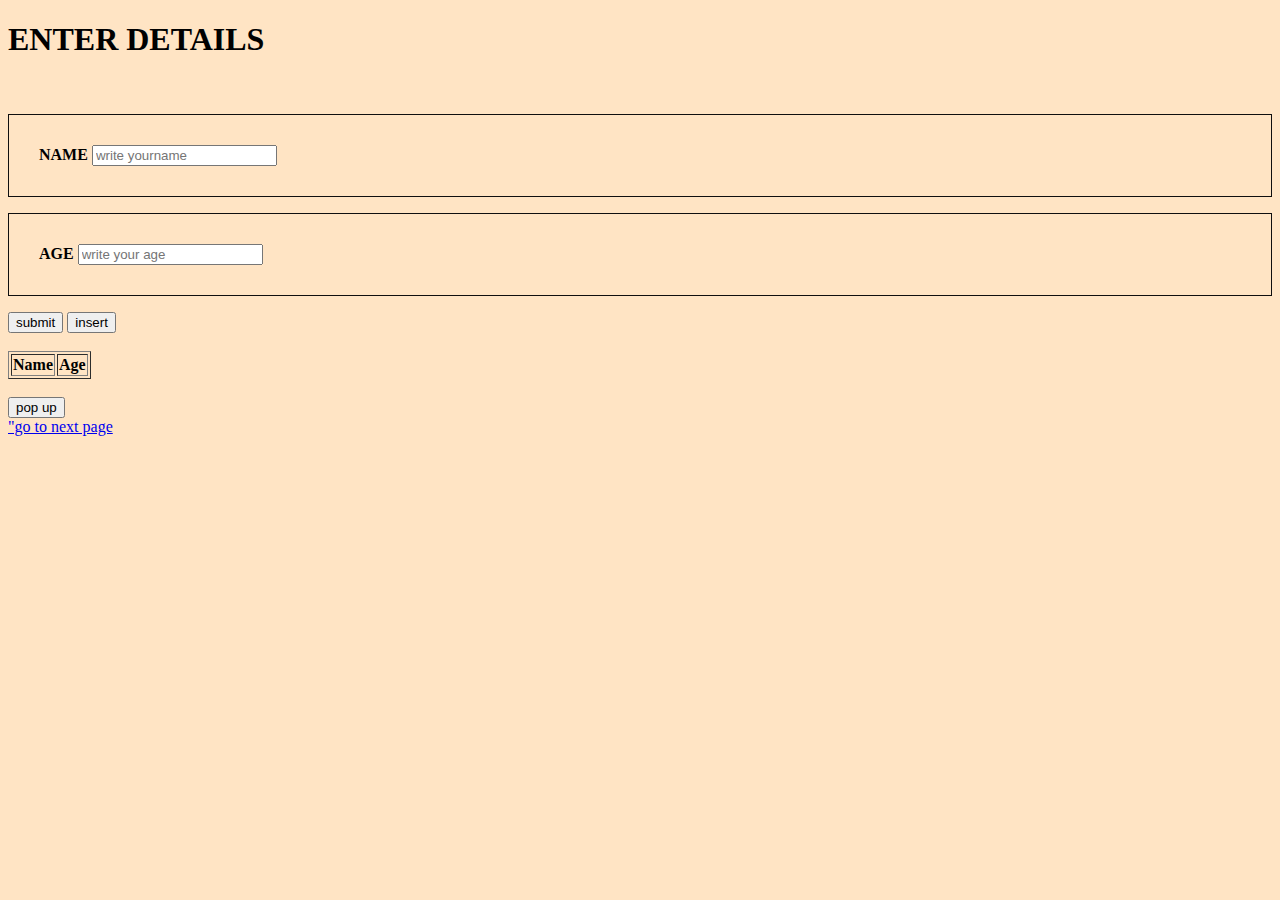
<file: home.html>
<!doctype html>
<html>
<head>
    <title>first page</title>
    <link rel="stylesheet" href="style.css">
    <style>
        body {
            background-color: bisque
        }

        p {
            border: 1px solid #0f0f0f;
            padding: 30px;
            font-weight: bold;
        }
    </style>
</head>

<body>
    <!-- enter the details    -->
    <div class="main">
        <h1>ENTER DETAILS </h1>
        <br>
        <p>
            <label for="">NAME</label>
            <input type="text" id="name-input" placeholder="write yourname">
        </p>
        <p>
            <label for="">AGE</label>
            <input type="number" id="age-input" placeholder="write your age">
        </p>
    </div>
    <button onclick="submitFunction()">submit</button>
    <button onclick="insertFunction()">insert</button>
    <br>
    <br>

    <!-- table creation -->
    <table border="1">
        <tr>
            <th>Name</th>
            <th>Age</th>
        </tr>
    </table>
    <br>

    <!-- pop up -->
    <div>
        <button id="myBtn">pop up</button>
        <div id="myModal" class="modal">
            <div class="modal-content">
                <span class="close">&times;</span>
                <p id="txt"></p>
            </div>
        </div>
    </div>
    <a href="gotonext.html"> "go to next page</a>
    <script src="script.js"></script>
</body>
</html>
</file>
<file: style.css>
.h1 {
    text-decoration: underline;
}

.modal {
    display: none;
    position: fixed;
    z-index: 1;
    left: 0;
    top: 0;
    width: 100%;
    height: 100%;
    overflow: auto;
    background-color: rgb(0, 0, 0);
    background-color: rgba(0, 0, 0, 0.4);
}

.modal-content {
    background-color: #fefefe;
    margin: 15% auto;
    padding: 20px;
    border: 1px solid #888;
    width: 80%;
}

.close {
    color: #aaa;
    float: right;
    font-size: 28px;
    font-weight: bold;
    top: 0px;
    right: 4px;
}

.close:hover,
.close:focus {
    color: black;
    text-decoration: none;
    cursor: pointer;
}
</file>
